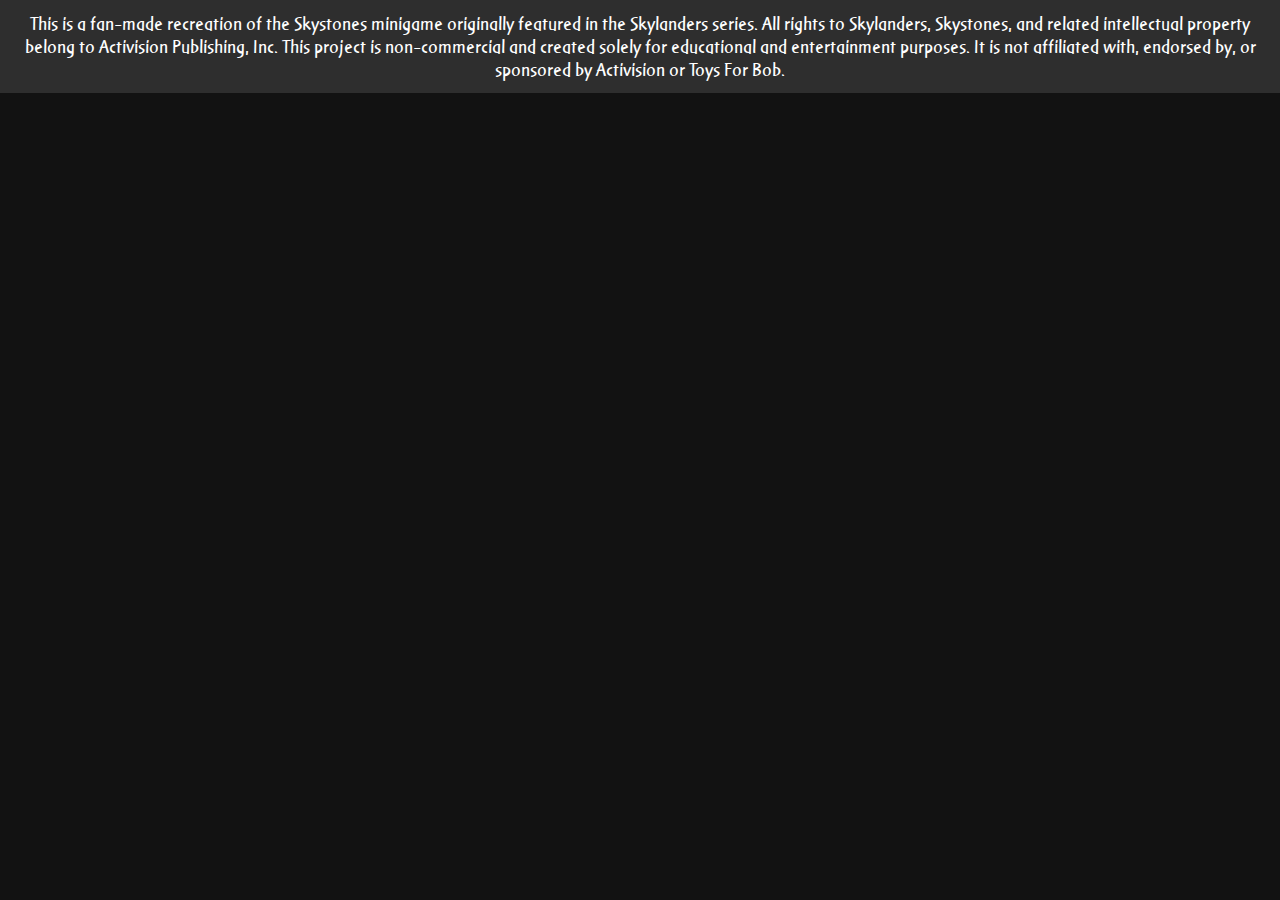
<file: index.html>
<!DOCTYPE html>
<html lang="en">
    <head>
        <meta charset="UTF-8">
        <meta name="viewport" content="width=device-width, initial-scale=1.0">
        <meta name="description" content="Recreation of the card game Skystones from the Skylanders video game series.">
        <meta name="author" content="Yex">
        <meta name="keywords" content="skystones, Skystones, skylanders, skystones web">
        <link rel="icon" type="image/png" href="./assets/site/favicon-96x96.png" sizes="96x96" />
        <link rel="icon" type="image/svg+xml" href="./assets/site/favicon.svg" />
        <link rel="shortcut icon" href="./assets/site/favicon.ico" />
        <link rel="apple-touch-icon" sizes="180x180" href="./assets/site/apple-touch-icon.png" />
        <meta name="apple-mobile-web-app-title" content="Skystones" />
        <link rel="manifest" href="./assets/site/site.webmanifest" />
        <title>Skystones</title>
        <link rel="stylesheet" href="./assets/css/style.css">
    </head>
    <body>

        <footer>
            <p>
                This is a fan-made recreation of the Skystones minigame originally featured in the Skylanders series. 
                All rights to Skylanders, Skystones, and related intellectual property belong to Activision Publishing, Inc. 
                This project is non-commercial and created solely for educational and entertainment purposes. 
                It is not affiliated with, endorsed by, or sponsored by Activision or Toys For Bob.
            </p>
        </footer>
        
        <script src="./assets/js/localforage.js"></script>
        <script src="./assets/js/main.js"></script>
    </body>
</html>
</file>
<file: assets/css/style.css>
:root {
    color-scheme: only dark;
}

button {
    background: none;
    font-family: inherit;
    border: none;
	padding: 0;
	cursor: pointer;
	outline: none;
    color: white;
}

footer {
    padding: 0.75rem;
    background-color: #2e2e2e;
}

p {
  font-size: 1.2rem;
  margin: 0;
  text-align: center;
}

a {
  text-decoration: none;
  color: inherit;
}

*,
*::before,
*::after {
  box-sizing: border-box;
}

@font-face {
  font-family: "Markin Light";
  src: url("../fonts/markin_lt.ttf") format("opentype");
}

body {
  color: white;
  font-family: "Markin Light", arial, system-ui;
  margin: 0;
  min-height: 100dvh;
  overflow: hidden auto;
}

::-webkit-scrollbar {
  width: 0.35rem;
  height: 0.5rem;
}

::-webkit-scrollbar-track {
  background: #1e1e1e;
}

::-webkit-scrollbar-thumb {
  background: royalblue;
}

[hidden] {
  display: none !important;
}

main {
    width: 100dvw;
    height: 100dvh;
}

.tile[element]::before {   
    content: "";
    width: 12px;
    height: 12px;
    background-position: center;
    background-size: cover;
    position: absolute;
    bottom: 0;
    left: 0;
}

.tile[element="life"]::before {
    background-image: url("../img/life.png");
}
</file>
